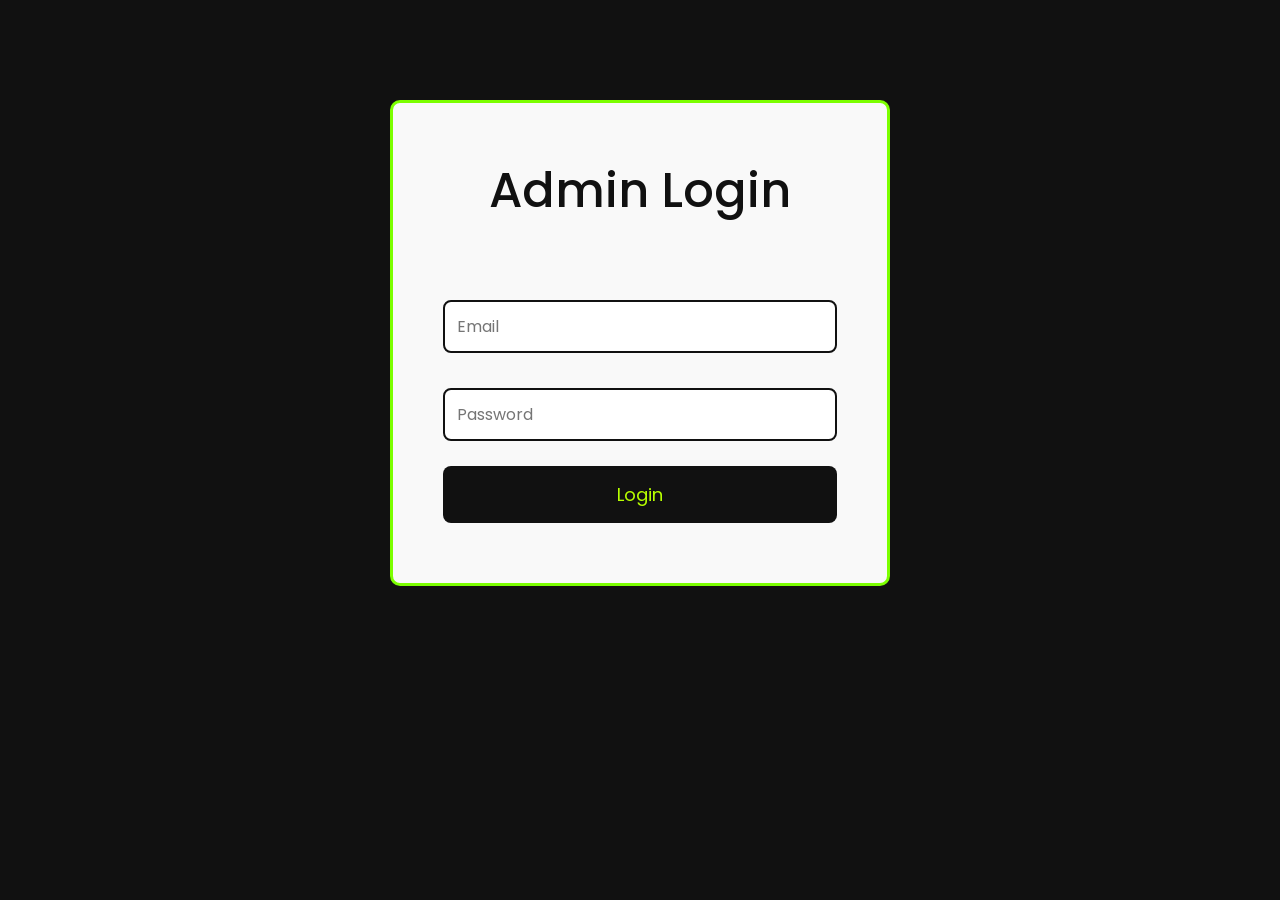
<file: admin.html>
<!DOCTYPE html>
<html lang="en">
<head>
  <meta charset="UTF-8">
  <meta name="viewport" content="width=device-width, initial-scale=1.0">
  <title>Kawsar - Admin</title>
  <link href="https://fonts.googleapis.com/css2?family=Poppins:wght@400;500;600;700&display=swap" rel="stylesheet">
  <link rel="stylesheet" href="style.css">
</head>
<body style="background:#111; color:#fff; padding:100px 40px;">

<div id="login" style="max-width:500px; margin:auto; background:#f9f9f9; color:#111; padding:50px; border-radius:10px; border:3px solid #7cff00;">
  <h2>Admin Login</h2>
  <form id="adminLogin">
    <input type="email" id="email" placeholder="Email" required style="width:100%; margin:10px 0;">
    <input type="password" id="password" placeholder="Password" required style="width:100%; margin:10px 0;">
    <button type="submit" style="width:100%;">Login</button>
  </form>
  <p id="error" style="color:red; margin-top:10px;"></p>
</div>

<div id="dashboard" style="display:none; max-width:1200px; margin:auto;">
  <h1>Admin Dashboard</h1>
  <button onclick="logout()" style="background:#7cff00; color:#111; padding:12px 24px; margin:20px 0;">Logout</button>

  <h2>Manage Skills (Left Sidebar)</h2>
  <button id="addSkillBtn">Add New Skill</button>

  <div id="skillForm" style="display:none; margin:20px 0; padding:20px; background:#222; border:2px solid #7cff00; border-radius:10px;">
    <input type="text" id="skillName" placeholder="Skill Name" required style="width:100%; margin:10px 0;">
    <input type="number" id="skillPercent" min="0" max="100" placeholder="Percentage (0-100)" required style="width:100%; margin:10px 0;">
    <button id="saveSkill">Save</button>
    <button id="cancelSkill">Cancel</button>
  </div>

  <div id="skillsList" class="cards"></div>

  <!-- More admin sections can be added here: blogs, case studies, etc. -->
</div>

<script type="module">
// Firebase integration - uncomment and add your config when ready
/*
import { initializeApp } from "https://www.gstatic.com/firebasejs/10.12.2/firebase-app.js";
import { getAuth, signInWithEmailAndPassword, onAuthStateChanged, signOut } from "https://www.gstatic.com/firebasejs/10.12.2/firebase-auth.js";
// import { getFirestore, collection, addDoc, getDocs, deleteDoc, doc } from "https://www.gstatic.com/firebasejs/10.12.2/firebase-firestore.js";

const firebaseConfig = {
  // apiKey: "YOUR_API_KEY",
  // authDomain: "YOUR_PROJECT.firebaseapp.com",
  // projectId: "YOUR_PROJECT_ID",
  // storageBucket: "YOUR_PROJECT.appspot.com",
  // messagingSenderId: "YOUR_SENDER_ID",
  // appId: "YOUR_APP_ID"
};

const app = initializeApp(firebaseConfig);
const auth = getAuth(app);
// const db = getFirestore(app);

onAuthStateChanged(auth, user => {
  if (user) {
    document.getElementById('login').style.display = 'none';
    document.getElementById('dashboard').style.display = 'block';
    // loadSkills(); // call function to load from Firestore
  } else {
    document.getElementById('dashboard').style.display = 'none';
    document.getElementById('login').style.display = 'block';
  }
});

document.getElementById('adminLogin').addEventListener('submit', e => {
  e.preventDefault();
  const email = document.getElementById('email').value;
  const pass = document.getElementById('password').value;
  signInWithEmailAndPassword(auth, email, pass)
    .catch(err => document.getElementById('error').textContent = err.message);
});

function logout() {
  signOut(auth);
}

// Placeholder skill management (replace with Firestore later)
document.getElementById('addSkillBtn').addEventListener('click', () => {
  document.getElementById('skillForm').style.display = 'block';
});

document.getElementById('cancelSkill').addEventListener('click', () => {
  document.getElementById('skillForm').style.display = 'none';
});

document.getElementById('saveSkill').addEventListener('click', () => {
  const name = document.getElementById('skillName').value;
  const percent = document.getElementById('skillPercent').value;
  if (name && percent) {
    alert(`Skill saved (simulate): ${name} - ${percent}%`);
    // In future: addDoc(collection(db, 'skills'), { name, percent: Number(percent) })
    document.getElementById('skillForm').style.display = 'none';
  }
});
*/
</script>

</body>
</html>
</file>
<file: style.css>
* {
  margin: 0;
  padding: 0;
  box-sizing: border-box;
  font-family: 'Poppins', sans-serif;
}

html, body {
  height: 100%;
  overflow-x: hidden;           /* safety net - no horizontal scroll anywhere */
}

body {
  background: #f4f4f4;
  color: #111;
  line-height: 1.6;
  min-height: 100vh;
}

/* Floating Header */
header {
  position: fixed;
  top: 0;
  left: 0;
  right: 0;
  z-index: 1000;
  background: #111;
  color: #fff;
  padding: 15px 40px;
  display: flex;
  justify-content: space-between;
  align-items: center;
  border-bottom: 3px solid #7cff00;
  box-shadow: 0 4px 10px rgba(0,0,0,0.3);
}

header .logo {
  font-size: 24px;
  font-weight: 700;
  color: #7cff00;
}

nav a {
  color: #fff;
  margin-left: 30px;
  text-decoration: none;
  font-weight: 500;
}

nav a:hover,
nav a.active {
  color: #b7ff00;
  border-bottom: 2px solid #b7ff00;
}

/* Main layout */
main.section {
  max-width: 1400px;
  margin: 100px auto 80px;
  padding: 0 40px;
  display: flex;
  gap: 40px;
  position: relative;
}

/* Fixed left sidebar – NO SCROLLBARS */
.left-col {
  position: fixed;
  top: 0;
  left: 0;
  width: 320px;
  height: 100vh;
  z-index: 900;
  background: #f4f4f4;
  padding: 120px 20px 40px;
  overflow: hidden;             /* ← this removes vertical & horizontal scrollbars */
}

/* Extra safety: no overflow on children */
.left-col * {
  overflow: hidden;
}

/* Profile */
.profile {
  text-align: center;
  background: #f9f9f9;
  border: 3px solid #111;
  border-radius: 10px;
  padding: 40px 20px;
  position: relative;
}

.profile::after {
  content: "";
  position: absolute;
  bottom: -10px;
  right: -10px;
  width: 100%;
  height: 100%;
  background: #111;
  border-radius: 10px;
  z-index: -1;
}

.profile-img {
  width: 160px;
  height: 160px;
  border-radius: 50%;
  object-fit: cover;
  border: 4px solid #7cff00;
  margin-bottom: 20px;
}

.profile h1 {
  font-size: 36px;
  margin-bottom: 10px;
}

.decor-box {
  position: absolute;
  top: -20px;
  left: 80px;
  width: 220px;
  height: 220px;
  border: 2px solid #b7ff00;
  z-index: -1;
}

/* Right column */
.right-col {
  margin-left: 340px;
  flex: 1;
  min-width: 0;
}

/* Cards with fixed hover shadow */
.cards {
  display: grid;
  grid-template-columns: repeat(auto-fit, minmax(280px, 1fr));
  gap: 40px;
  margin: 60px 0;
}

.card {
  background: #f9f9f9;
  border: 3px solid #111;
  border-radius: 10px;
  padding: 25px;
  position: relative;
  transition: transform 0.25s ease, box-shadow 0.25s ease;
  cursor: pointer;
  box-shadow: 10px 10px 0 #111;
  z-index: 1;
}

.card:hover {
  transform: translate(8px, 8px);
  box-shadow: 4px 4px 0 #111;
}

.card img {
  width: 100%;
  height: 180px;
  object-fit: contain;
  margin-bottom: 15px;
}

.card h3 {
  font-size: 24px;
  margin-bottom: 10px;
}

.card .meta {
  display: flex;
  justify-content: space-between;
  font-size: 14px;
  color: #555;
}

/* Category label & headings */
.category-label {
  text-align: center;
  font-size: 14px;
  letter-spacing: 6px;
  color: #7cff00;
  margin-bottom: 10px;
}

h2 {
  text-align: center;
  font-size: 48px;
  font-weight: 500;
  margin-bottom: 60px;
}

/* Typing animation */
.typing {
  font-size: 32px;
  font-weight: 600;
  color: #111;
  margin: 40px 0;
  text-align: center;
}

.typing span {
  color: #7cff00;
}

/* Progress bars */
.skills-progress {
  margin-top: 30px;
}

.skill-item {
  margin-bottom: 20px;
}

.skill-name {
  display: flex;
  justify-content: space-between;
  font-size: 16px;
  font-weight: 500;
  margin-bottom: 8px;
  color: #111;
}

.percent {
  color: #7cff00;
  font-weight: 600;
}

.progress-container {
  background: #ddd;
  border-radius: 10px;
  height: 12px;
  overflow: hidden;
  border: 1px solid #111;
  position: relative;
}

.progress-bar {
  width: 0%;
  height: 100%;
  background: linear-gradient(90deg, #7cff00, #b7ff00);
  border-radius: 10px;
  transition: width 1.8s ease-out;
}

.progress-bar::after {
  content: "";
  position: absolute;
  top: 0;
  left: -100%;
  width: 50%;
  height: 100%;
  background: linear-gradient(90deg, transparent, rgba(255,255,255,0.4), transparent);
  animation: shine 3s infinite;
}

@keyframes shine {
  0% { transform: translateX(-100%); }
  100% { transform: translateX(300%); }
}

/* Details, forms, etc. */
details {
  margin: 20px 0;
}

summary {
  font-size: 20px;
  font-weight: 600;
  cursor: pointer;
  padding: 15px;
  background: #111;
  color: #fff;
  border-radius: 8px;
}

form {
  display: grid;
  gap: 15px;
}

input, textarea, select {
  padding: 12px;
  border: 2px solid #111;
  border-radius: 8px;
  font-size: 16px;
}

button {
  background: #111;
  color: #b7ff00;
  border: none;
  padding: 15px;
  font-size: 18px;
  border-radius: 8px;
  cursor: pointer;
}

button:hover {
  background: #7cff00;
  color: #111;
}

.faq details summary {
  background: #f9f9f9;
  color: #111;
  border: 2px solid #111;
}

/* Mobile */
@media (max-width: 900px) {
  .left-col {
    position: static;
    width: 100%;
    height: auto;
    padding: 100px 20px 40px;
    border-bottom: 3px solid #111;
  }

  .right-col {
    margin-left: 0;
  }

  main.section {
    flex-direction: column;
    gap: 0;
    padding: 0 20px;
  }

  header {
    padding: 15px 20px;
  }

  nav a {
    margin-left: 15px;
    font-size: 14px;
  }
}
</file>
